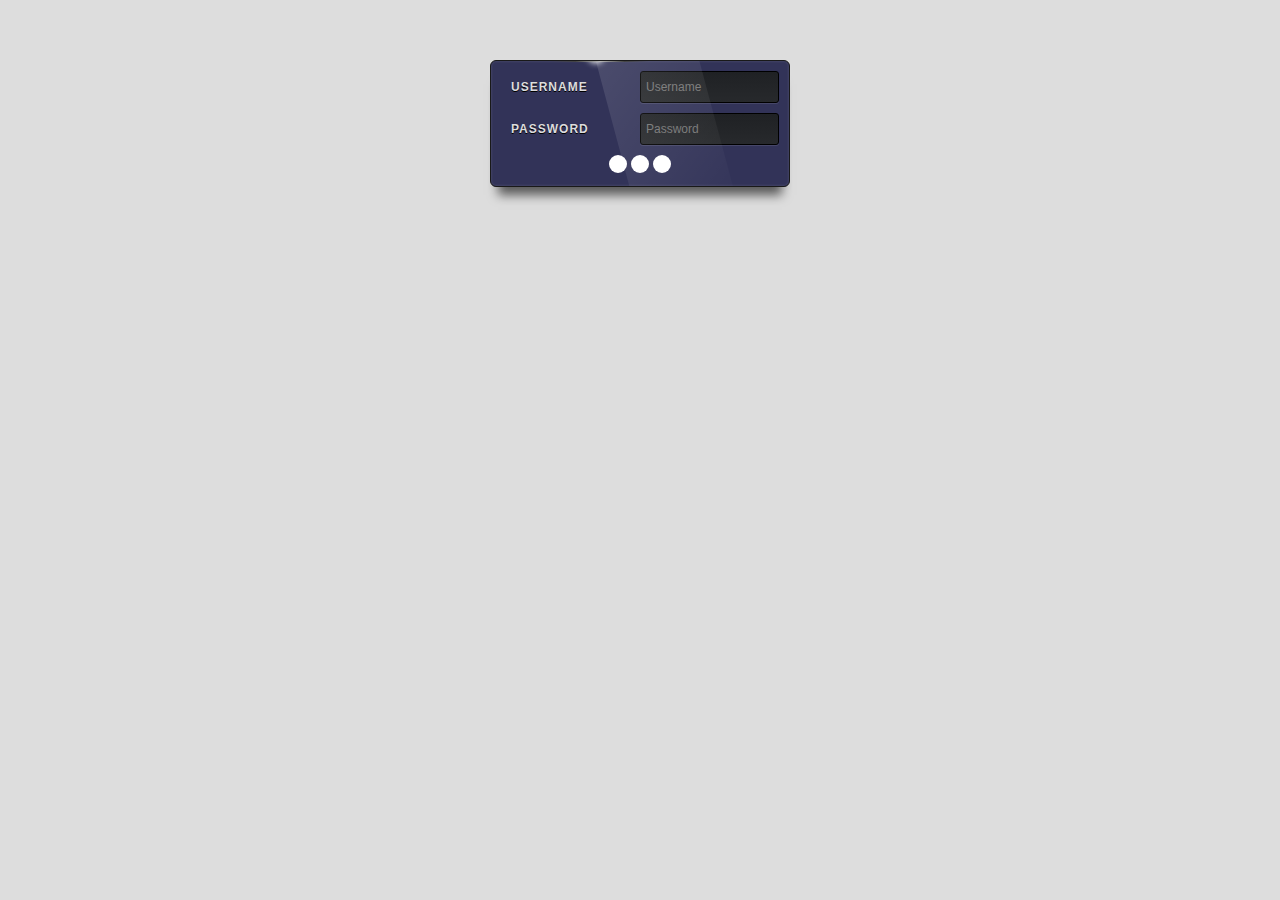
<file: www/index.html>
<!DOCTYPE html>
<html>
<head>
<meta charset="UTF-8">
<link rel="stylesheet" type="text/css" href="css/loginstyle.css" />
<script>
var mainwindow=null;
var msgfunction={};


function sendmsg(req,obj){
        if (mainwindow){
                document.body.classList.remove('idle');
                mainwindow.postMessage({method:req,params:obj},'*');
        }else{
                document.body.classList.add('idle');
                console.log('mainwindow not defined');
        }
}

function verifypasswd(el){
	var user=document.getElementById('user');
	var passwd=document.getElementById('passwd');
	if (mainwindow){
		sendmsg('verifypasswd',{user:user.value,passwd:passwd.value});
		wait();
		setTimeout(function(){signon();},5500);
	}
}
function wait(){	
	var but=document.getElementById('loginbutton');
	but.style.display='none';
	var spinner=document.getElementById('waitdiv');
	spinner.style.display='block';
}
function signon(){
	var but=document.getElementById('loginbutton');
	but.style.display='block';
	var spinner=document.getElementById('waitdiv');
	spinner.style.display='none';
}
window.onmessage=function(e){
	if (window.location.origin!=e.origin){
		var response=e.data.content.response;
		if (msgfunction.hasOwnProperty(response)){
			(msgfunction[response].onmessage)(msgfunction[response].elemid,e.data.content.data);
		}else{
			mainwindow=e.source;
			console.log('message from external iframe:',e.data.content);
			signon();
		}
	}
};
</script>
<link/>

<title>Login page</title>
</head>
<body >

<div class="header">

</div>

<div class="main">
<!-- to do with fingerprint app -->
<!-- get index.html, 
	generate rsa private/public key,
	generate qrcode with public key, auth portal,
   scan with iphone app, 
   sign with fingerprint and send authentication to couchdb.
   Public key, until new session, will be authenticated,
   push access granted and redirect to portalselect.html with publickey in header  -->

	<div class="form-3">
		    <p class="clearfix">
		        <label for="login">Username</label>
		        <input type="text" name="login" id="user" placeholder="Username">
		    </p>
		    <p class="clearfix">
		        <label for="password">Password</label>
		        <input type="password" name="password" id="passwd" placeholder="Password"> 
		    </p>
		    <p class="clearfix">
		        <div id="waitdiv" class="spinner">
  				<div class="bounce1"></div>
  				<div class="bounce2"></div>
  				<div class="bounce3"></div>
			</div>
			<input style="display:none;" id="loginbutton" onclick="verifypasswd(this);" type="submit" name="submit" value="Sign in">
		    </p>       
	</div>
<!--</form>-->
</div>


<div class="footer">
</div>

</body>
</html>
</file>
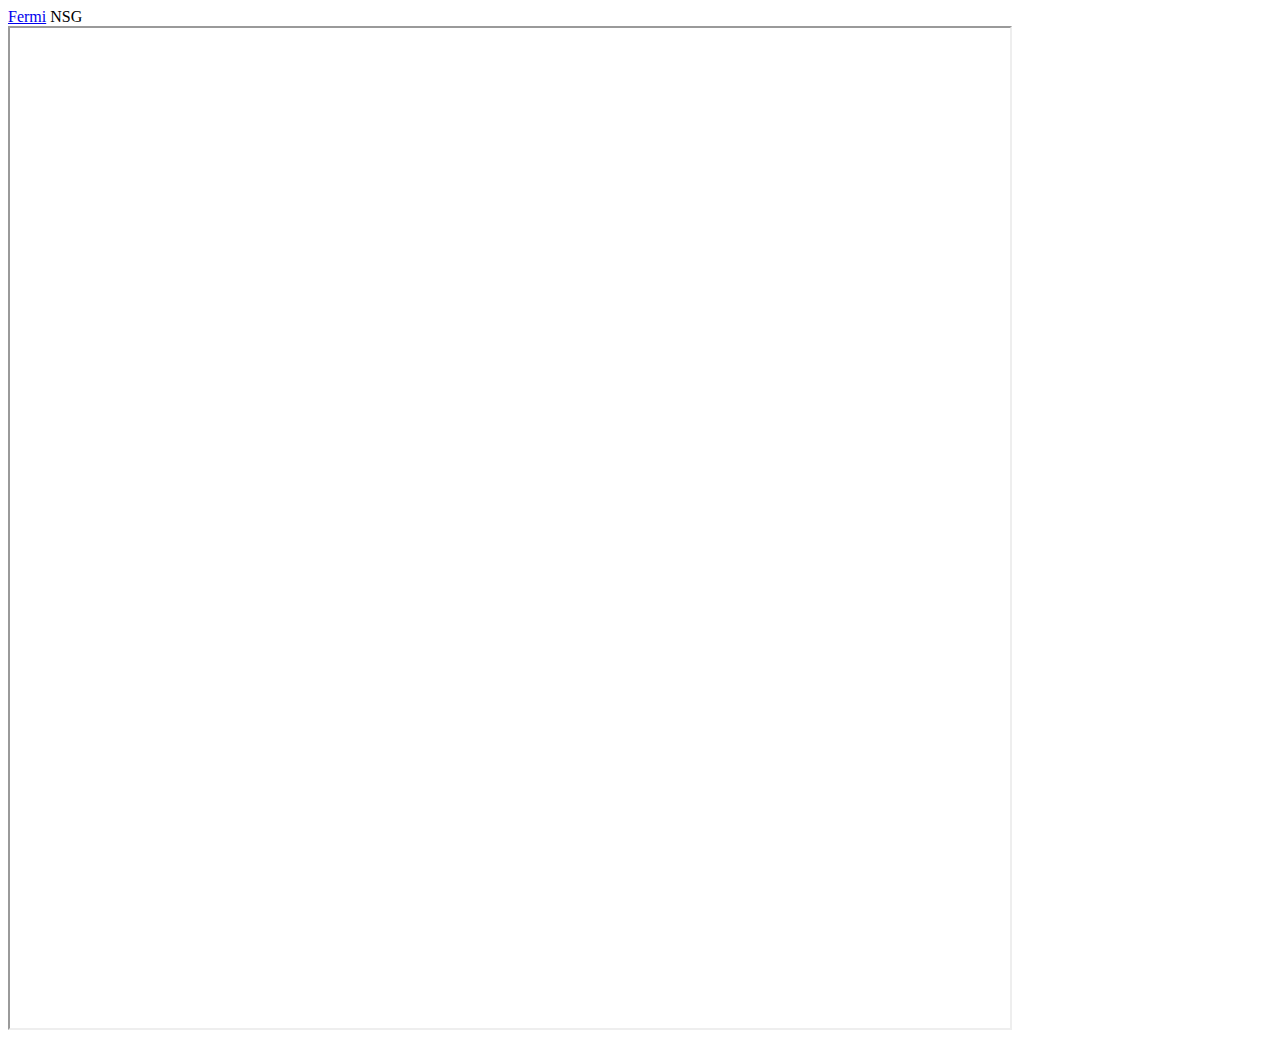
<file: www/portalselect.html>
<!DOCTYPE html>
<html>
<head>
<meta charset="UTF-8">
<script >
	function submit(elem){
		var load=document.getElementById('nsg')
		load.innerText="LOADING";
		// grant authorization with post user and password	
		document.getElementById('login').submit();
		var iframe=document.getElementById('nsgframe');
		// set src to index portal after authentication submitted
		iframe.onload=function(){
			//if (iframe.src!="https://nsgdev.sdsc.edu:8443/portal2/home.action")
			//	iframe.src="https://nsgdev.sdsc.edu:8443/portal2/home.action";	
			load.innerText="Ok";
		}
	}
	
</script>
<link/>

<title>Select HPC</title>
</head>
<body>
<div class="container">
	<a id="fermi" href="fermi.html">Fermi</a>
	<a id="nsg" onclick="submit()">NSG</a>
</div>
<form id="login" target="frame" method="post" name="loginBox" action="https://nsgdev.sdsc.edu:8443/portal2/login.action">
		<input type="hidden" name="username" value="tommaso.nicosia">
		<input type="hidden" name="currentPassword" value="francesca2006">
		<input type="hidden" name="method:login" value="Login">
 </form>
<iframe style="width:1000px;height:1000px;" id="nsgframe" name="frame"></iframe>
</body>
</html>
</file>
<file: www/css/loginstyle.css>
html { height: 100%; }

body {
    font-family: 'Lato', Calibri, Arial, sans-serif;
    background: #ddd;
    font-weight: 300;
    font-size: 15px;
    color: #333;
    -webkit-font-smoothing: antialiased;
    overflow: hidden;
}

a {
	color: #555;
	text-decoration: none;
}

.container {
	width: 100%;
	position: relative;
}

.clr {
	clear: both;
	padding: 0;
	height: 0;
	margin: 0;
}

.main {
	width: 90%;
	margin: 0 auto;
	position: relative;
}

*,
*:after,
*:before {
    -webkit-box-sizing: border-box;
    -moz-box-sizing: border-box;
    -ms-box-sizing: border-box;
    -o-box-sizing: border-box;
    box-sizing: border-box;
    padding: 0;
    margin: 0;
}

.clearfix:after {
    content: "";
    display: table;
    clear: both;
}


.form-3 {
    font-family: 'Ubuntu', 'Lato', sans-serif;
    font-weight: 400;
    /* Size and position */
    width: 300px;
    position: relative;
    margin: 60px auto 30px;
    padding: 10px;
    overflow: hidden;

    /* Styles */
    background: #323358; 
    border-radius: 0.4em;
    border: 1px solid #191919;
    box-shadow: 
        inset 0 0 2px 1px rgba(255,255,255,0.08), 
        0 16px 10px -8px rgba(0, 0, 0, 0.6);
}

.form-3 label {
    /* Size and position */
    width: 50%;
    float: left;
    padding-top: 9px;

    /* Styles */
    color: #ddd;
    font-size: 12px;
    text-transform: uppercase;
    letter-spacing: 1px;
    text-shadow: 0 1px 0 #000;
    text-indent: 10px;
    font-weight: 700;
    cursor: pointer;
}

.form-3 input[type=text],
.form-3 input[type=password] {
    /* Size and position */
    width: 50%;
    float: left;
    padding: 8px 5px;
    margin-bottom: 10px;
    font-size: 12px;

    /* Styles */
    background: #1f2124; /* Fallback */
    background: -moz-linear-gradient(#1f2124, #27292c);
    background: -ms-linear-gradient(#1f2124, #27292c);
    background: -o-linear-gradient(#1f2124, #27292c);
    background: -webkit-gradient(linear, 0 0, 0 100%, from(#1f2124), to(#27292c));
    background: -webkit-linear-gradient(#1f2124, #27292c);
    background: linear-gradient(#1f2124, #27292c);    
    border: 1px solid #000;
    box-shadow:
        0 1px 0 rgba(255,255,255,0.1);
    border-radius: 3px;

    /* Font styles */
    font-family: 'Ubuntu', 'Lato', sans-serif;
    color: #fff;

}

.form-3 input[type=text]:hover,
.form-3 input[type=password]:hover,
.form-3 label:hover ~ input[type=text],
.form-3 label:hover ~ input[type=password] {
    background: #27292c;
}

.form-3 input[type=text]:focus, 
.form-3 input[type=password]:focus {
    box-shadow: inset 0 0 2px #000;
    background: #494d54;
    border-color: #51cbee;
    outline: none; /* Remove Chrome outline */
}

.form-3 p:nth-child(3),
.form-3 p:nth-child(4) {
    float: left;
    width: 50%;
}

.form-3 label[for=remember] {
    width: auto;
    float: none;
    display: inline-block;
    text-transform: capitalize;
    font-size: 11px;
    font-weight: 400;
    letter-spacing: 0px;
    text-indent: 2px;
}

.form-3 input[type=checkbox] {
    margin-left: 10px;
    vertical-align: middle;
}

.form-3 input[type=submit] {
    /* Width and position */
    width: 100%;
    padding: 8px 5px;
  
    /* Styles */
    border: 1px solid #0273dd; /* Fallback */
    border: 1px solid rgba(0,0,0,0.4);
    box-shadow:
        inset 0 1px 0 rgba(255,255,255,0.3),
        inset 0 10px 10px rgba(255,255,255,0.1);
    border-radius: 3px;
    background: #38a6f0;
    cursor:pointer;
  
    /* Font styles */
    font-family: 'Ubuntu', 'Lato', sans-serif;
    color: white;
    font-weight: 700;
    font-size: 15px;
    text-shadow: 0 -1px 0 rgba(0,0,0,0.8);
}

.form-3 input[type=submit]:hover { 
    box-shadow: inset 0 1px 0 rgba(255,255,255,0.6);
}

.form-3 input[type=submit]:active { 
    background: #287db5;
    box-shadow: inset 0 0 3px rgba(0,0,0,0.6);
    border-color: #000; /* Fallback */
    border-color: rgba(0,0,0,0.9);
}

.no-boxshadow .form-3 input[type=submit]:hover {
    background: #2a92d8;
}

.form-3:after {
    /* Size and position */
    content: "";
    height: 1px;
    width: 33%;
    position: absolute;
    left: 20%;
    top: 0;

    /* Styles */
    background: -moz-linear-gradient(left, transparent, #444, #b6b6b8, #444, transparent);
    background: -ms-linear-gradient(left, transparent, #444, #b6b6b8, #444, transparent);
    background: -o-linear-gradient(left, transparent, #444, #b6b6b8, #444, transparent);
    background: -webkit-gradient(linear, 0 0, 100% 0, from(transparent), color-stop(0.25, #444), color-stop(0.5, #b6b6b8), color-stop(0.75, #444), to(transparent));
    background: -webkit-linear-gradient(left, transparent, #444, #b6b6b8, #444, transparent);
    background: linear-gradient(left, transparent, #444, #b6b6b8, #444, transparent);
}

.form-3:before {
    /* Size and position */
    content: "";
    width: 8px;
    height: 5px;
    position: absolute;
    left: 34%;
    top: -7px;
    
    /* Styles */
    border-radius: 50%;
    box-shadow: 0 0 6px 4px #fff;
}

.form-3 p:nth-child(1):before{
    /* Size and position */
    content:"";
    width:250px;
    height:100px;
    position:absolute;
    top:0;
    left:45px;

    /* Styles */
    -webkit-transform: rotate(75deg);
    -moz-transform: rotate(75deg);
    -ms-transform: rotate(75deg);
    -o-transform: rotate(75deg);
    transform: rotate(75deg);
    background: -moz-linear-gradient(50deg, rgba(255,255,255,0.15), rgba(0,0,0,0));
    background: -ms-linear-gradient(50deg, rgba(255,255,255,0.15), rgba(0,0,0,0));
    background: -o-linear-gradient(50deg, rgba(255,255,255,0.15), rgba(0,0,0,0));
    background: -webkit-linear-gradient(50deg, rgba(255,255,255,0.15), rgba(0,0,0,0));
    background: linear-gradient(50deg, rgba(255,255,255,0.15), rgba(0,0,0,0));
    pointer-events:none;
}

.no-pointerevents .form-3 p:nth-child(1):before {
    display: none;
}
/* webkit animation from tobiasahlin.com/spinkit */

.spinner {
  margin: 0px auto 0;
  width: 70px;
  text-align: center;
}

.spinner > div {
  width: 18px;
  height: 18px;
  background-color: white;

  border-radius: 100%;
  display: inline-block;
  -webkit-animation: sk-bouncedelay 1.4s infinite ease-in-out both;
  animation: sk-bouncedelay 1.4s infinite ease-in-out both;
}

.spinner .bounce1 {
  -webkit-animation-delay: -0.32s;
  animation-delay: -0.32s;
}

.spinner .bounce2 {
  -webkit-animation-delay: -0.16s;
  animation-delay: -0.16s;
}

@-webkit-keyframes sk-bouncedelay {
  0%, 80%, 100% { -webkit-transform: scale(0) }
  40% { -webkit-transform: scale(1.0) }
}

@keyframes sk-bouncedelay {
  0%, 80%, 100% {
    -webkit-transform: scale(0);
    transform: scale(0);
  } 40% {
    -webkit-transform: scale(1.0);
    transform: scale(1.0);
  }
}
</file>
